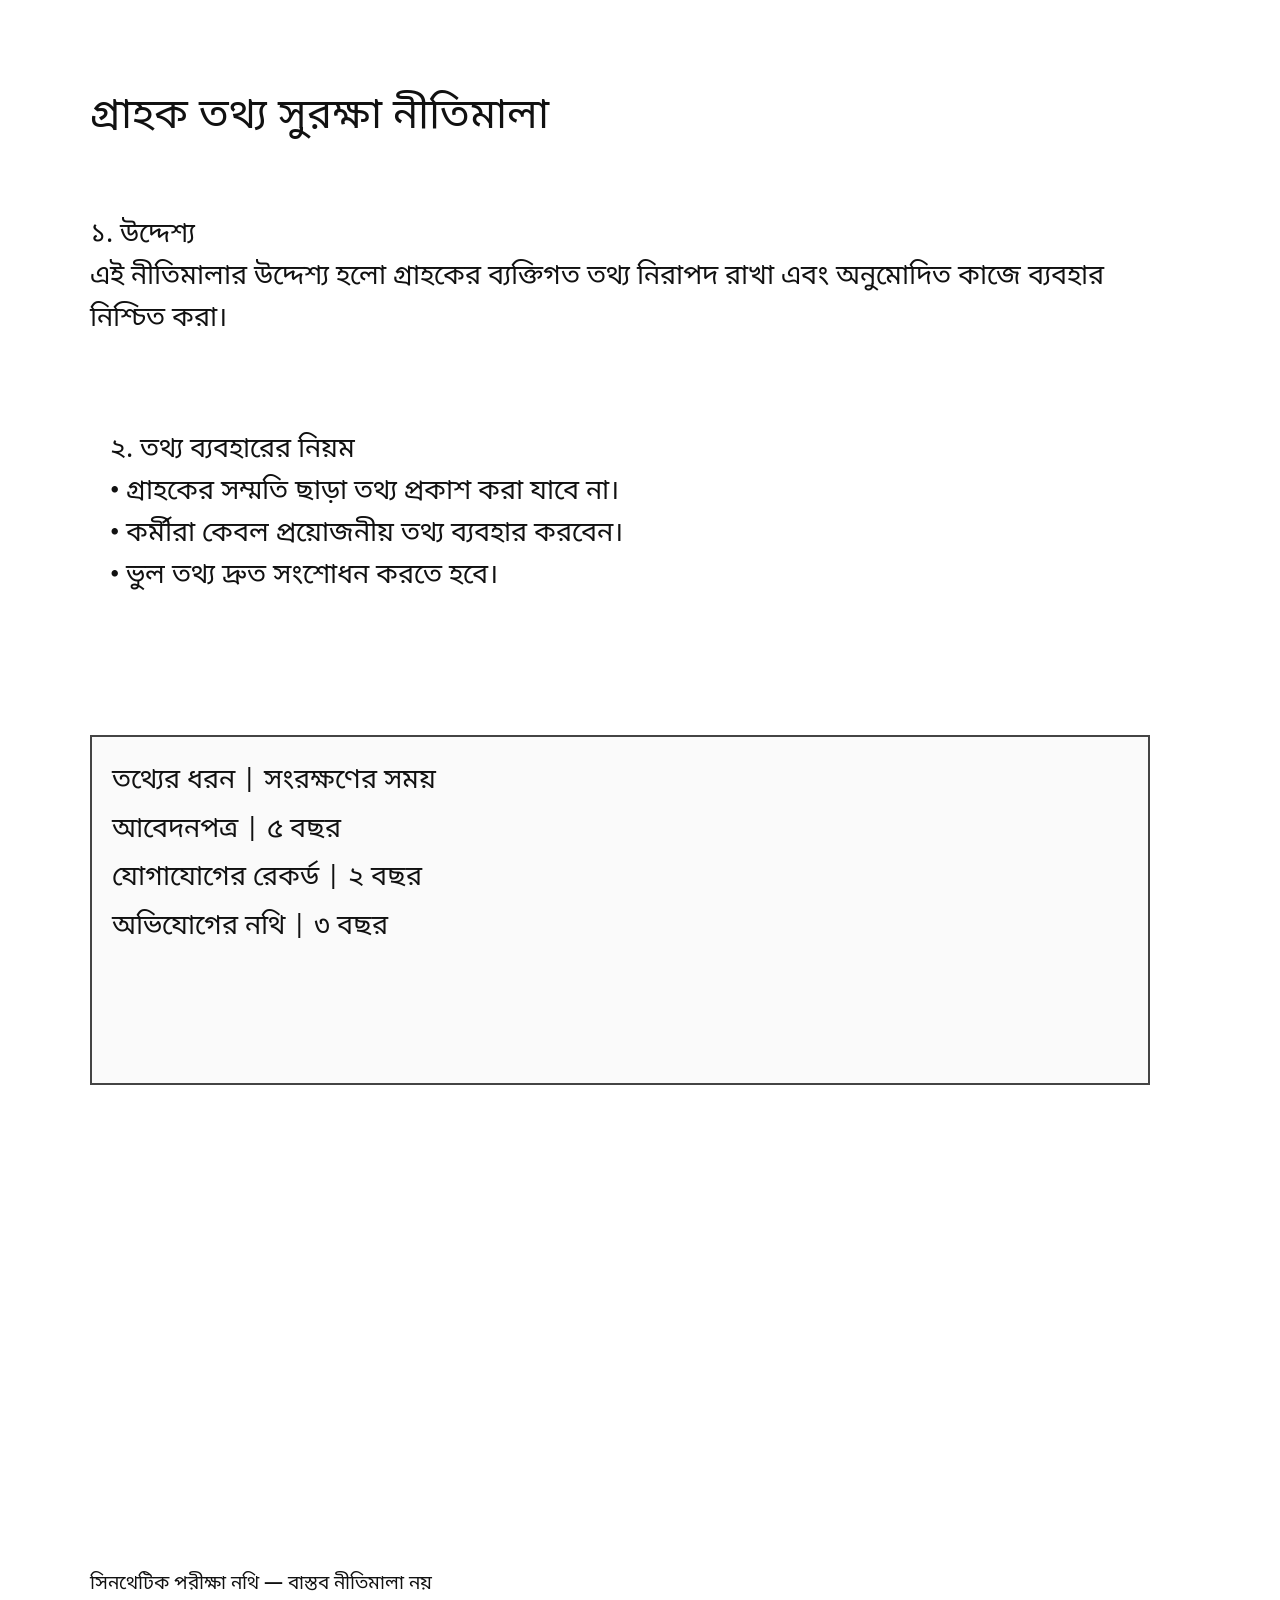
<file: data/synthetic/v0.1/source_documents/bn_policy_01.html>
<!doctype html>
<html><head><meta charset="utf-8"><style>
@font-face { font-family: 'Noto Bengali'; src: url('../../../../assets/fonts/NotoSansBengali-Regular.ttf'); }
@font-face { font-family: 'Noto Sans'; src: url('../../../../assets/fonts/NotoSans-Regular.ttf'); }
* { box-sizing: border-box; }
html, body { margin: 0; width: 1240px; height: 1754px; overflow: hidden; }
body { position: relative; background: white; color: #111; font-family: 'Noto Bengali'; }
.block, .table { position: absolute; white-space: normal; }
.table { border: 2px solid #444; padding: 20px; line-height: 1.8 !important; background: #fafafa; }
</style></head><body><div class="block" style="left:90px;top:85px;width:1060px;height:90px;font-size:42px;line-height:1.55;">গ্রাহক তথ্য সুরক্ষা নীতিমালা</div><div class="block" style="left:90px;top:215px;width:1060px;height:175px;font-size:27px;line-height:1.55;">১. উদ্দেশ্য<br>এই নীতিমালার উদ্দেশ্য হলো গ্রাহকের ব্যক্তিগত তথ্য নিরাপদ রাখা এবং অনুমোদিত কাজে ব্যবহার নিশ্চিত করা।</div><div class="block" style="left:110px;top:430px;width:1020px;height:235px;font-size:27px;line-height:1.55;">২. তথ্য ব্যবহারের নিয়ম<br>• গ্রাহকের সম্মতি ছাড়া তথ্য প্রকাশ করা যাবে না।<br>• কর্মীরা কেবল প্রয়োজনীয় তথ্য ব্যবহার করবেন।<br>• ভুল তথ্য দ্রুত সংশোধন করতে হবে।</div><div class="table" style="left:90px;top:735px;width:1060px;height:350px;font-size:27px;line-height:1.55;">তথ্যের ধরন | সংরক্ষণের সময়<br>আবেদনপত্র | ৫ বছর<br>যোগাযোগের রেকর্ড | ২ বছর<br>অভিযোগের নথি | ৩ বছর</div><div class="block" style="left:90px;top:1570px;width:1060px;height:70px;font-size:19px;line-height:1.55;">সিনথেটিক পরীক্ষা নথি — বাস্তব নীতিমালা নয়</div></body></html>
</file>
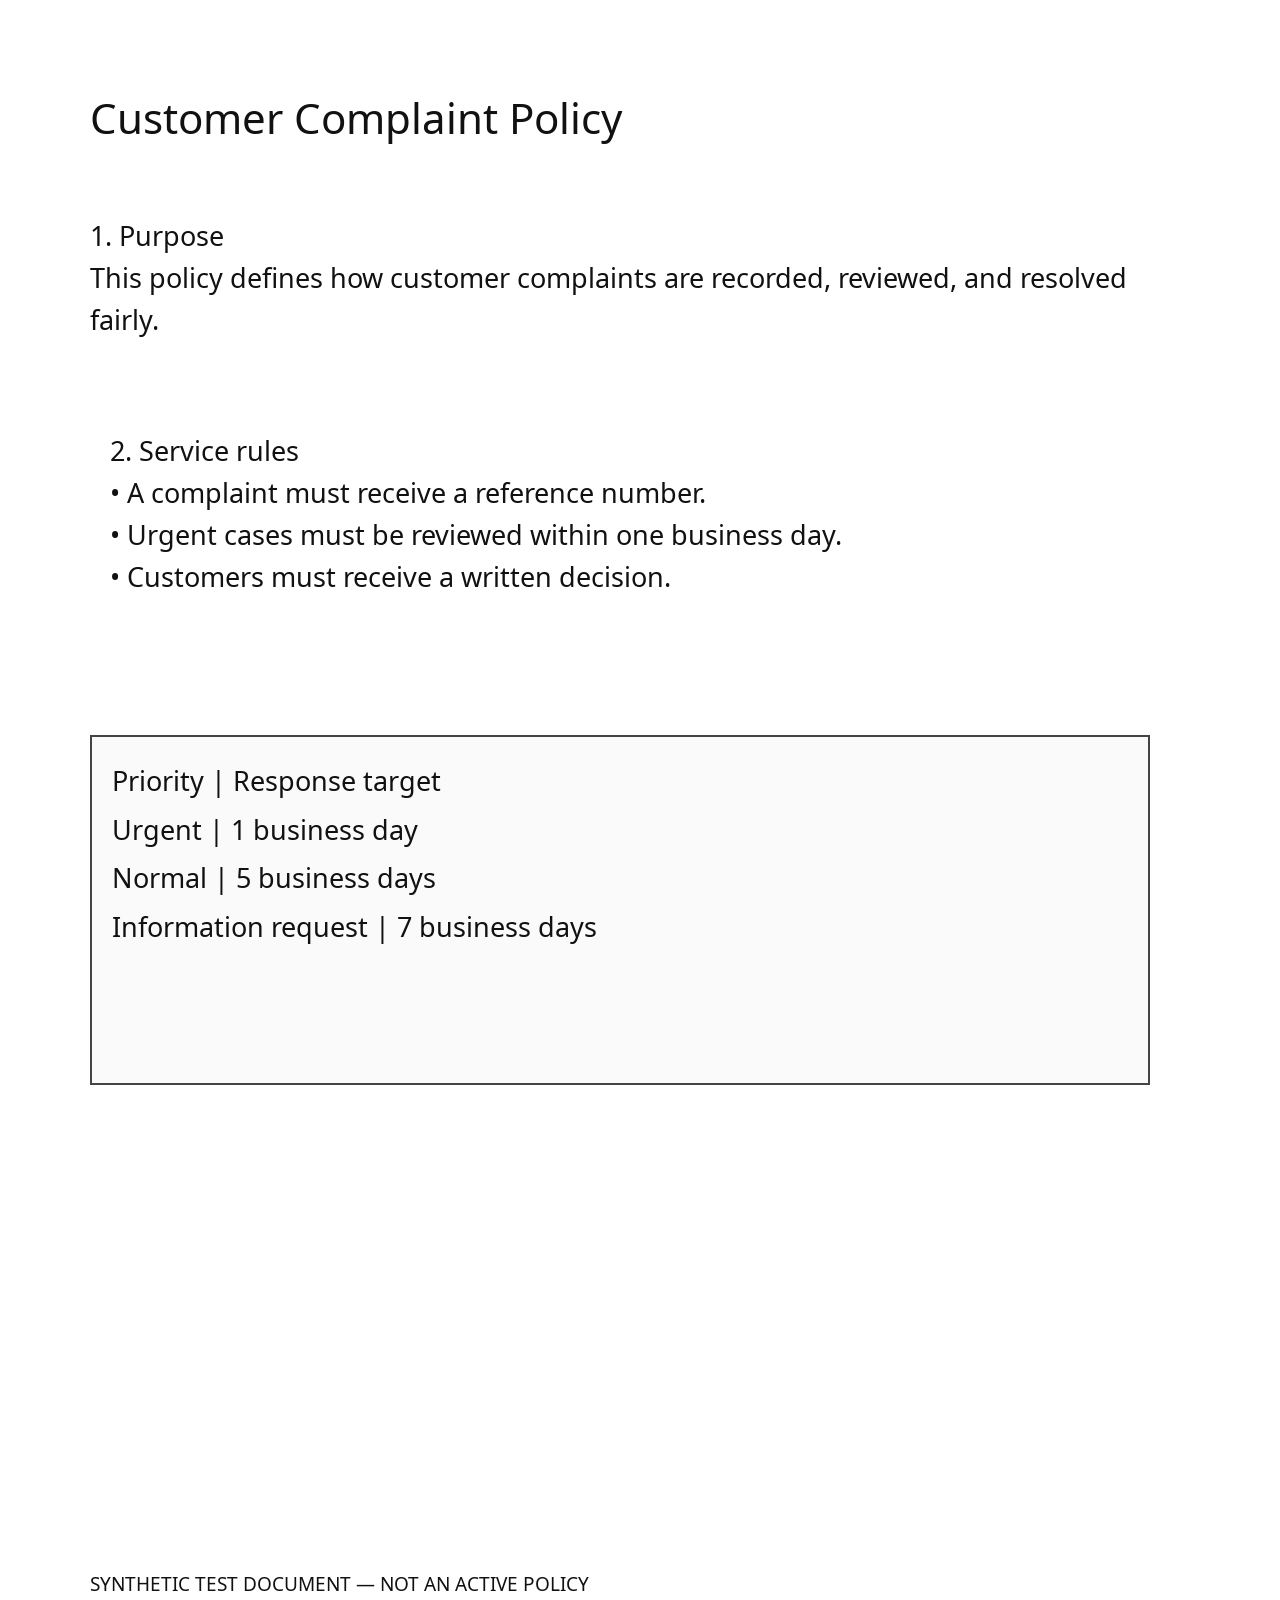
<file: data/synthetic/v0.1/source_documents/en_policy_01.html>
<!doctype html>
<html><head><meta charset="utf-8"><style>
@font-face { font-family: 'Noto Bengali'; src: url('../../../../assets/fonts/NotoSansBengali-Regular.ttf'); }
@font-face { font-family: 'Noto Sans'; src: url('../../../../assets/fonts/NotoSans-Regular.ttf'); }
* { box-sizing: border-box; }
html, body { margin: 0; width: 1240px; height: 1754px; overflow: hidden; }
body { position: relative; background: white; color: #111; font-family: 'Noto Sans'; }
.block, .table { position: absolute; white-space: normal; }
.table { border: 2px solid #444; padding: 20px; line-height: 1.8 !important; background: #fafafa; }
</style></head><body><div class="block" style="left:90px;top:85px;width:1060px;height:90px;font-size:42px;line-height:1.55;">Customer Complaint Policy</div><div class="block" style="left:90px;top:215px;width:1060px;height:175px;font-size:27px;line-height:1.55;">1. Purpose<br>This policy defines how customer complaints are recorded, reviewed, and resolved fairly.</div><div class="block" style="left:110px;top:430px;width:1020px;height:235px;font-size:27px;line-height:1.55;">2. Service rules<br>• A complaint must receive a reference number.<br>• Urgent cases must be reviewed within one business day.<br>• Customers must receive a written decision.</div><div class="table" style="left:90px;top:735px;width:1060px;height:350px;font-size:27px;line-height:1.55;">Priority | Response target<br>Urgent | 1 business day<br>Normal | 5 business days<br>Information request | 7 business days</div><div class="block" style="left:90px;top:1570px;width:1060px;height:70px;font-size:19px;line-height:1.55;">SYNTHETIC TEST DOCUMENT — NOT AN ACTIVE POLICY</div></body></html>
</file>
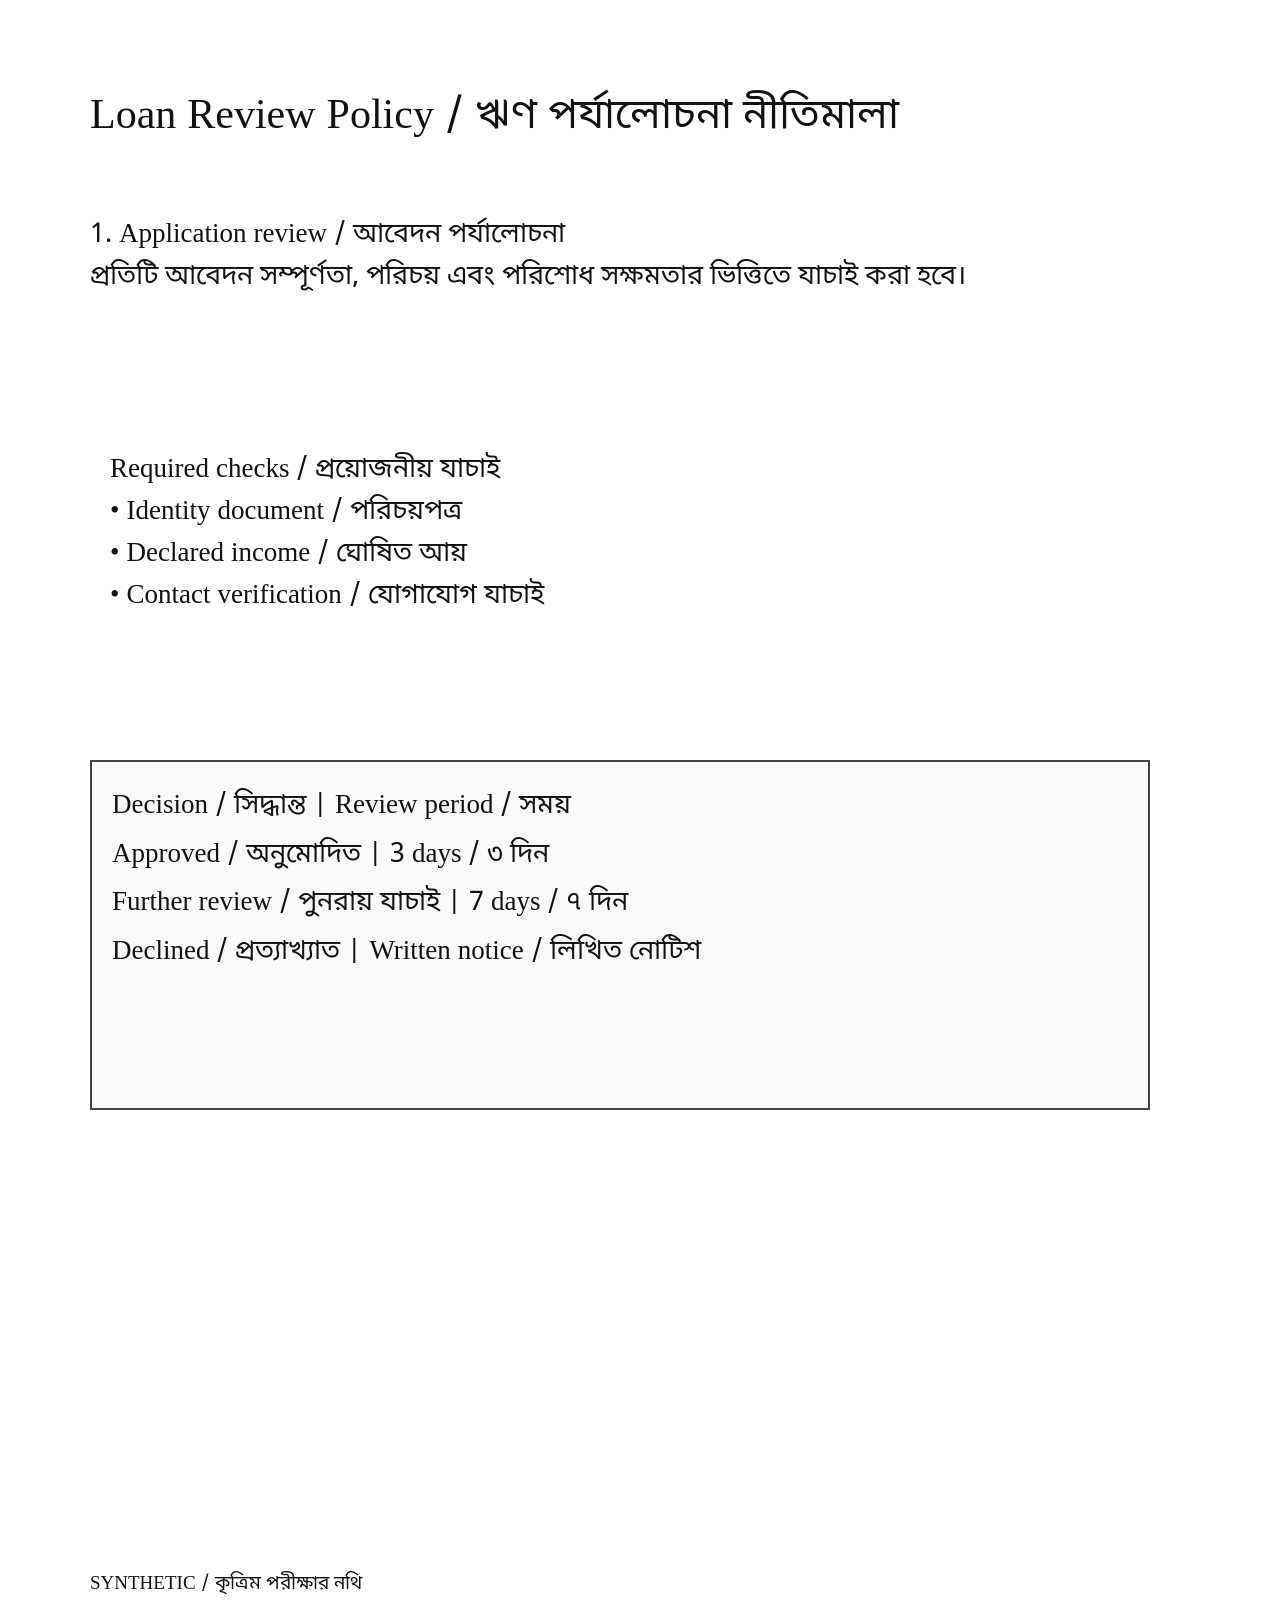
<file: data/synthetic/v0.1/source_documents/mixed_policy_01.html>
<!doctype html>
<html><head><meta charset="utf-8"><style>
@font-face { font-family: 'Noto Bengali'; src: url('../../../../assets/fonts/NotoSansBengali-Regular.ttf'); }
@font-face { font-family: 'Noto Sans'; src: url('../../../../assets/fonts/NotoSans-Regular.ttf'); }
* { box-sizing: border-box; }
html, body { margin: 0; width: 1240px; height: 1754px; overflow: hidden; }
body { position: relative; background: white; color: #111; font-family: 'Noto Bengali'; }
.block, .table { position: absolute; white-space: normal; }
.table { border: 2px solid #444; padding: 20px; line-height: 1.8 !important; background: #fafafa; }
</style></head><body><div class="block" style="left:90px;top:85px;width:1060px;height:90px;font-size:42px;line-height:1.55;">Loan Review Policy / ঋণ পর্যালোচনা নীতিমালা</div><div class="block" style="left:90px;top:215px;width:1060px;height:195px;font-size:27px;line-height:1.55;">1. Application review / আবেদন পর্যালোচনা<br>প্রতিটি আবেদন সম্পূর্ণতা, পরিচয় এবং পরিশোধ সক্ষমতার ভিত্তিতে যাচাই করা হবে।</div><div class="block" style="left:110px;top:450px;width:1020px;height:240px;font-size:27px;line-height:1.55;">Required checks / প্রয়োজনীয় যাচাই<br>• Identity document / পরিচয়পত্র<br>• Declared income / ঘোষিত আয়<br>• Contact verification / যোগাযোগ যাচাই</div><div class="table" style="left:90px;top:760px;width:1060px;height:350px;font-size:27px;line-height:1.55;">Decision / সিদ্ধান্ত | Review period / সময়<br>Approved / অনুমোদিত | 3 days / ৩ দিন<br>Further review / পুনরায় যাচাই | 7 days / ৭ দিন<br>Declined / প্রত্যাখ্যাত | Written notice / লিখিত নোটিশ</div><div class="block" style="left:90px;top:1570px;width:1060px;height:70px;font-size:19px;line-height:1.55;">SYNTHETIC / কৃত্রিম পরীক্ষার নথি</div></body></html>
</file>
